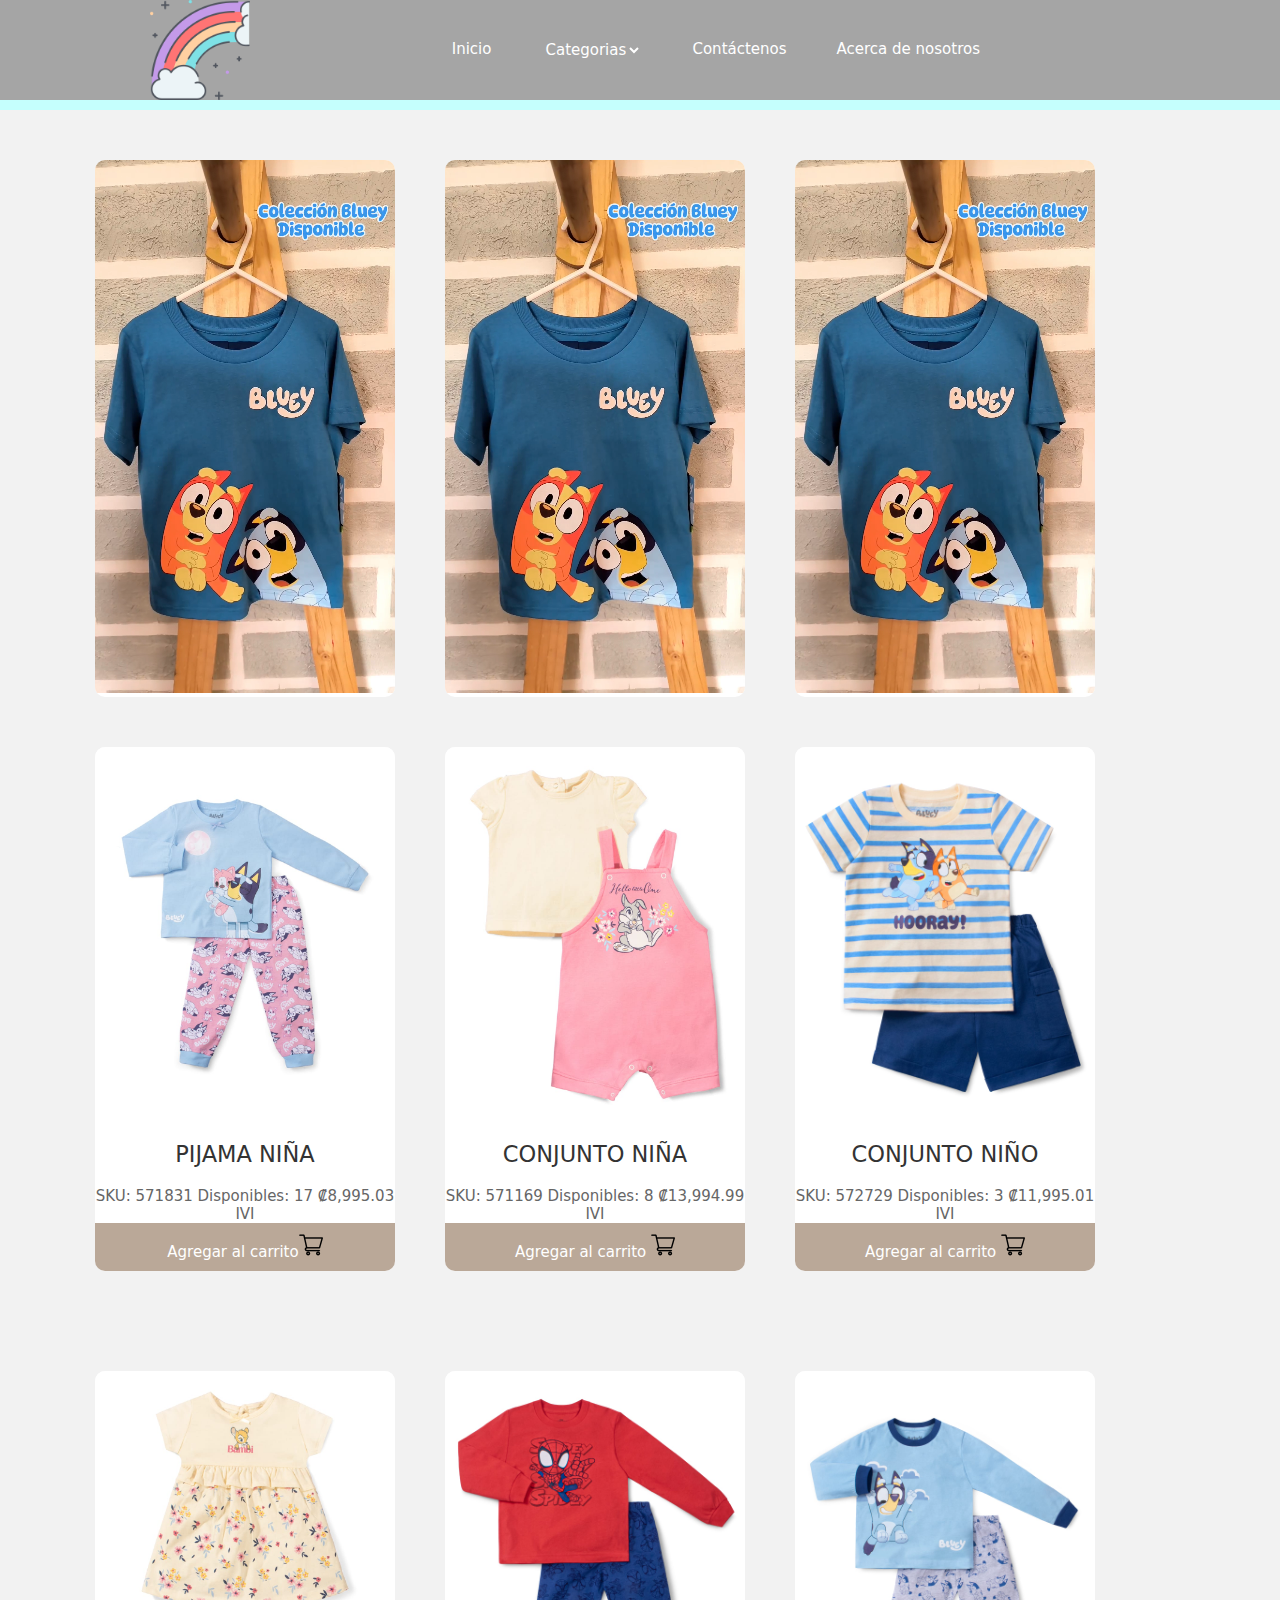
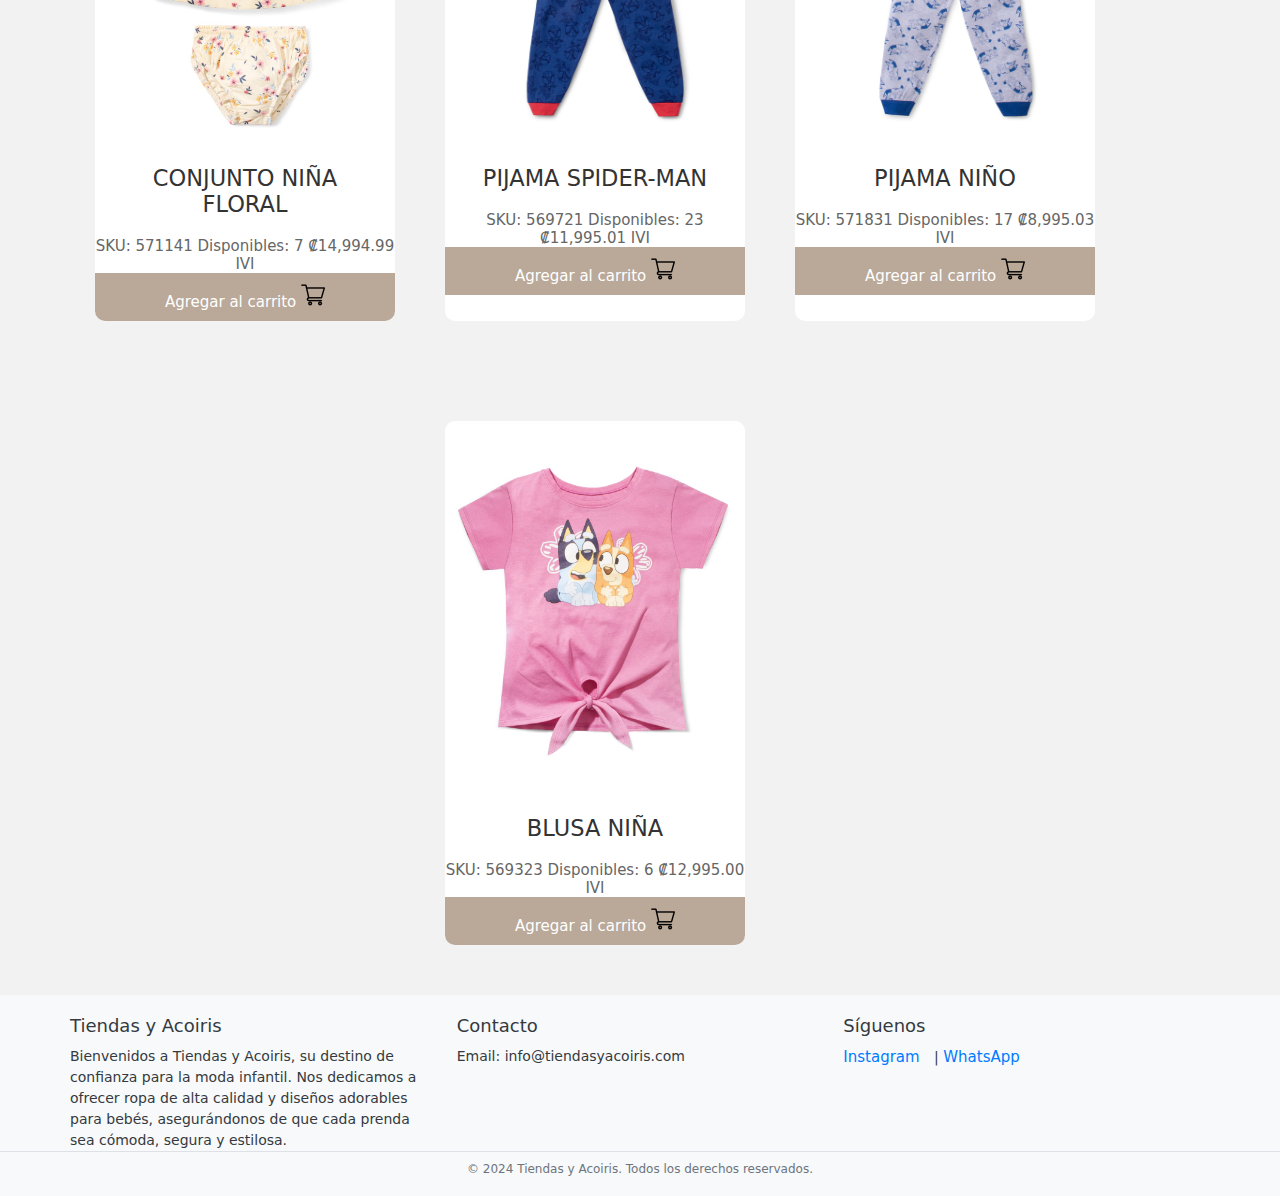
<file: src/html/index.html>
<!DOCTYPE html>
<html lang="en">
<head>
    <meta charset="UTF-8">
    <meta name="viewport" content="width=device-width, initial-scale=1.0">
    <title>Inicio</title>
    <link rel="stylesheet" href="/src/css/index.css">
</head>
<body>
<header class="hd_app" >
    <nav>
        <div class="contenedorImg">
            <img src="/src/imagenes/rainbow_2.png" alt="logo Angeles y Arcoíris" class="imgTienda">
            <ul class="lista">
                <a href="index.html"><li>Inicio</li></a>
                <select  class= "seleccion" name="" id="selec-categoria" onchange="cambiarpagina()">
                  <option value="" class="opcion1">Categorias</option>
                  <option value="ropanina.html">Ropa niña</option>
                  <option value="ropanino.html">Ropa niño</option>
              </select>
                <a href="contactenos.html"><li>Contáctenos</li></a>
                <a href="/src/html/acercadenosotros.html"><li>Acerca de nosotros</li></a>
            </ul>
        </div>
    </nav>
    </header> 

    <main>
      <section class="cards">
              <div class="card">
                <video  autoplay muted loop  class="video" src="/src/imagenes/video04.mp4"></video>
                  </div>
                    <div class="card">
                      <video  autoplay muted loop  class="video" src="/src/imagenes/video04.mp4"></video>
                        </div>
              <div class="card">
                <video  autoplay muted loop  class="video" src="/src/imagenes/video04.mp4"></video>
                  </div> 
      </section>   

<main>
    <section class="cards">

<div class="card">
<img src="/src/imagenes/imagen.TIENDA1.jpg" alt="imagen1" class="cardImagen">
<div class="cardContenido">
  <h2 class="cardTitulo">
    PIJAMA NIÑA 
  </h2>
</div>
<P class="descripcionCard"> SKU: 571831 Disponibles: 17 ₡8,995.03 IVI</P>
<button class="btnComprar">Agregar al carrito<img src="/src/imagenes/shopping-cart.png"></button>
</div>

<div class="card">
    <img src="/src/imagenes/imagen.TIENDA3.jpg" alt="imagen1" class="cardImagen">
    <div class="cardContenido">
      <h2 class="cardTitulo">
        CONJUNTO NIÑA 
      </h2>
    </div>
    <P class="descripcionCard">SKU: 571169 Disponibles: 8  ₡13,994.99 IVI</P>
    <button class="btnComprar">Agregar al carrito <img src="/src/imagenes/shopping-cart.png"></button>
    </div>

      <div class="card">
        <img src="/src/imagenes/imagen.TIENDA4.jpg" alt="imagen1" class="cardImagen">
        <div class="cardContenido">
          <h2 class="cardTitulo">
            CONJUNTO NIÑO 
          </h2>
        </div>
        <P class="descripcionCard">SKU: 572729 Disponibles: 3 ₡11,995.01 IVI</P>
        <button class="btnComprar">Agregar al carrito <img src="/src/imagenes/shopping-cart.png"></button>
        </div>

        <div class="card">
          <img src="/src/imagenes/imagen.TIENDA7.jpg" alt="imagen1" class="cardImagen">
          <div class="cardContenido">
            <h2 class="cardTitulo">
              CONJUNTO NIÑA FLORAL
            </h2>
          </div>
          <P class="descripcionCard">SKU: 571141 Disponibles: 7 ₡14,994.99 IVI</P>
          <button class="btnComprar">Agregar al carrito <img src="/src/imagenes/shopping-cart.png"></button>
          </div>

          <div class="card">
            <img src="/src/imagenes/imagen.TIENDA6.jpg" alt="imagen1" class="cardImagen">
            <div class="cardContenido">
              <h2 class="cardTitulo">
                PIJAMA SPIDER-MAN
              </h2>
            </div>
            <P class="descripcionCard">SKU: 569721 Disponibles: 23 ₡11,995.01 IVI </P>
            <button class="btnComprar">Agregar al carrito <img src="/src/imagenes/shopping-cart.png"></button>
            </div>

            <div class="card">
              <img src="/src/imagenes/imagen.TIENDA2.jpg" alt="imagen1" class="cardImagen">
              <div class="cardContenido">
                <h2 class="cardTitulo">
                  PIJAMA NIÑO
                </h2>
              </div>
              <P class="descripcionCard">SKU: 571831 Disponibles: 17 ₡8,995.03 IVI</P>
              <button class="btnComprar">Agregar al carrito <img src="/src/imagenes/shopping-cart.png"></button>
              </div>

              <div class="card">
                <img src="/src/imagenes/imagen.TIENDA8.jpg" alt="imagen1" class="cardImagen">
                <div class="cardContenido">
                  <h2 class="cardTitulo">
                    BLUSA NIÑA
                  </h2>
                </div>
                <P class="descripcionCard">SKU: 569323 Disponibles: 6 ₡12,995.00 IVI</P>
                <button class="btnComprar">Agregar al carrito <img src="/src/imagenes/shopping-cart.png"></button>
                </div>
</section>
</main>
<footer>
  <div class="footer-container">
      <div class="footer-about">
          <h3>Tiendas y Acoiris</h3>
          <p>Bienvenidos a Tiendas y Acoiris, su destino de confianza para la moda infantil. Nos dedicamos a ofrecer ropa de alta calidad y diseños adorables para bebés, asegurándonos de que cada prenda sea cómoda, segura y estilosa.</p>
      </div>
      <div class="footer-contact">
          <h3>Contacto</h3>
          <p>Email:      info@tiendasyacoiris.com</p>

      </div>
      <div class="footer-social">
          <h3>Síguenos</h3>
          <p>
              <a href="https://www.instagram.com/tiendaangelesyarcoiriscr?utm_source=ig_web_button_share_sheet&igsh=ZDNlZDc0MzIxNw==" target="_blank">Instagram</a> | 
              <a href="https://api.whatsapp.com/send?phone=50689757333&text=%20Hola,%20quiero%20saber%20m%C3%A1s%20sobre%20tu%20negocio" target="_blank">WhatsApp</a>
          </p>
      </div>
  </div>
  <div class="footer-bottom">
      <p>&copy; 2024 Tiendas y Acoiris. Todos los derechos reservados.</p>
  </div>
</footer>

</body>
<script src="/src/js/categorias.js"></script>
</html>
</file>
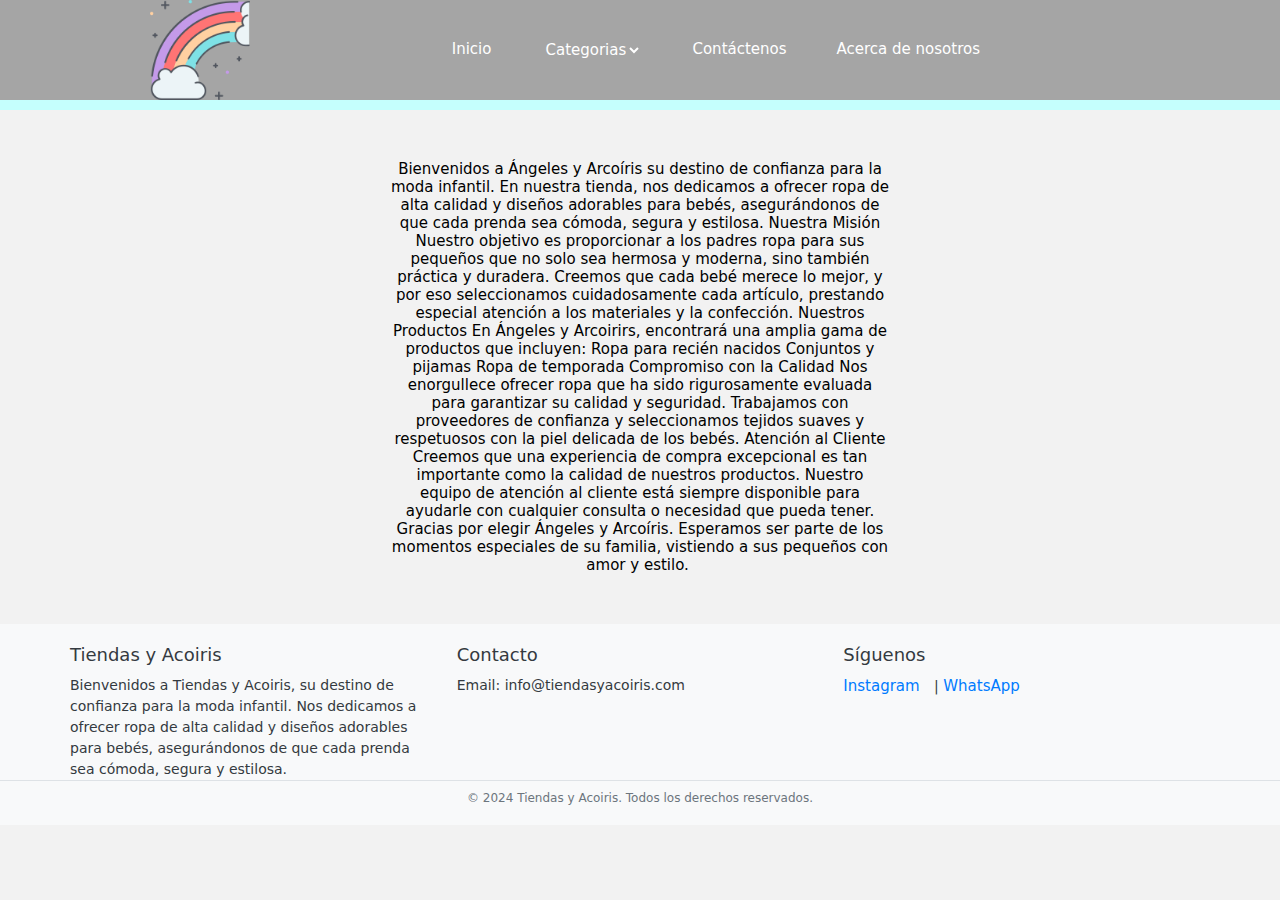
<file: src/html/acercadenosotros.html>
<!DOCTYPE html>
<html lang="en">
<head>
    <meta charset="UTF-8">
    <meta name="viewport" content="width=device-width, initial-scale=1.0">
    <title>Acerca de nosotros</title>
    <link rel="stylesheet" href="/src/css/acercadenostros.css">
</head>
<body>
    <header class="hd_app" >
        <nav>
            <div class="contenedorImg">
                <img src="/src/imagenes/rainbow_2.png" alt="logo Angeles y Arcoíris" class="imgTienda">
                <ul class="lista">
                    <a href="index.html"><li>Inicio</li></a>
                    <select  class= "seleccion" name="" id="selec-categoria" onchange="cambiarpagina()">
                      <option value="" class="opcion1">Categorias</option>
                      <option value="ropanina.html">Ropa niña</option>
                      <option value="ropanino.html">Ropa niño</option>
                  </select>
                    <a href="contactenos.html"><li>Contáctenos</li></a>
                    <a href="/src/html/acercadenosotros.html"><li>Acerca de nosotros</li></a>
                </ul>
            </div>
        </nav>
        </header> 

<main>
    <article>
        Bienvenidos a Ángeles y Arcoíris su destino de confianza para la moda infantil. En nuestra tienda, nos dedicamos a ofrecer ropa de alta calidad y diseños adorables para bebés, asegurándonos de que cada prenda sea cómoda, segura y estilosa.

Nuestra Misión
Nuestro objetivo es proporcionar a los padres ropa para sus pequeños que no solo sea hermosa y moderna, sino también práctica y duradera. Creemos que cada bebé merece lo mejor, y por eso seleccionamos cuidadosamente cada artículo, prestando especial atención a los materiales y la confección.

Nuestros Productos
En Ángeles y Arcoirirs, encontrará una amplia gama de productos que incluyen:

Ropa para recién nacidos
Conjuntos y pijamas
Ropa de temporada

Compromiso con la Calidad
Nos enorgullece ofrecer ropa que ha sido rigurosamente evaluada para garantizar su calidad y seguridad. Trabajamos con proveedores de confianza y seleccionamos tejidos suaves y respetuosos con la piel delicada de los bebés.

Atención al Cliente
Creemos que una experiencia de compra excepcional es tan importante como la calidad de nuestros productos. Nuestro equipo de atención al cliente está siempre disponible para ayudarle con cualquier consulta o necesidad que pueda tener.

Gracias por elegir Ángeles y Arcoíris. Esperamos ser parte de los momentos especiales de su familia, vistiendo a sus pequeños con amor y estilo. 
﻿

    </article>
</main>
<footer>
    <div class="footer-container">
        <div class="footer-about">
            <h3>Tiendas y Acoiris</h3>
            <p>Bienvenidos a Tiendas y Acoiris, su destino de confianza para la moda infantil. Nos dedicamos a ofrecer ropa de alta calidad y diseños adorables para bebés, asegurándonos de que cada prenda sea cómoda, segura y estilosa.</p>
        </div>
        <div class="footer-contact">
            <h3>Contacto</h3>
            <p>Email:      info@tiendasyacoiris.com</p>
  
        </div>
        <div class="footer-social">
            <h3>Síguenos</h3>
            <p>
                <a href="https://www.instagram.com/tiendaangelesyarcoiriscr?utm_source=ig_web_button_share_sheet&igsh=ZDNlZDc0MzIxNw==" target="_blank">Instagram</a> | 
                <a href="https://api.whatsapp.com/send?phone=50689757333&text=%20Hola,%20quiero%20saber%20m%C3%A1s%20sobre%20tu%20negocio" target="_blank">WhatsApp</a>
            </p>
        </div>
    </div>
    <div class="footer-bottom">
        <p>&copy; 2024 Tiendas y Acoiris. Todos los derechos reservados.</p>
    </div>
  </footer>
    
</body>
<script src="/src/js/categorias.js"></script>
</html>
</file>
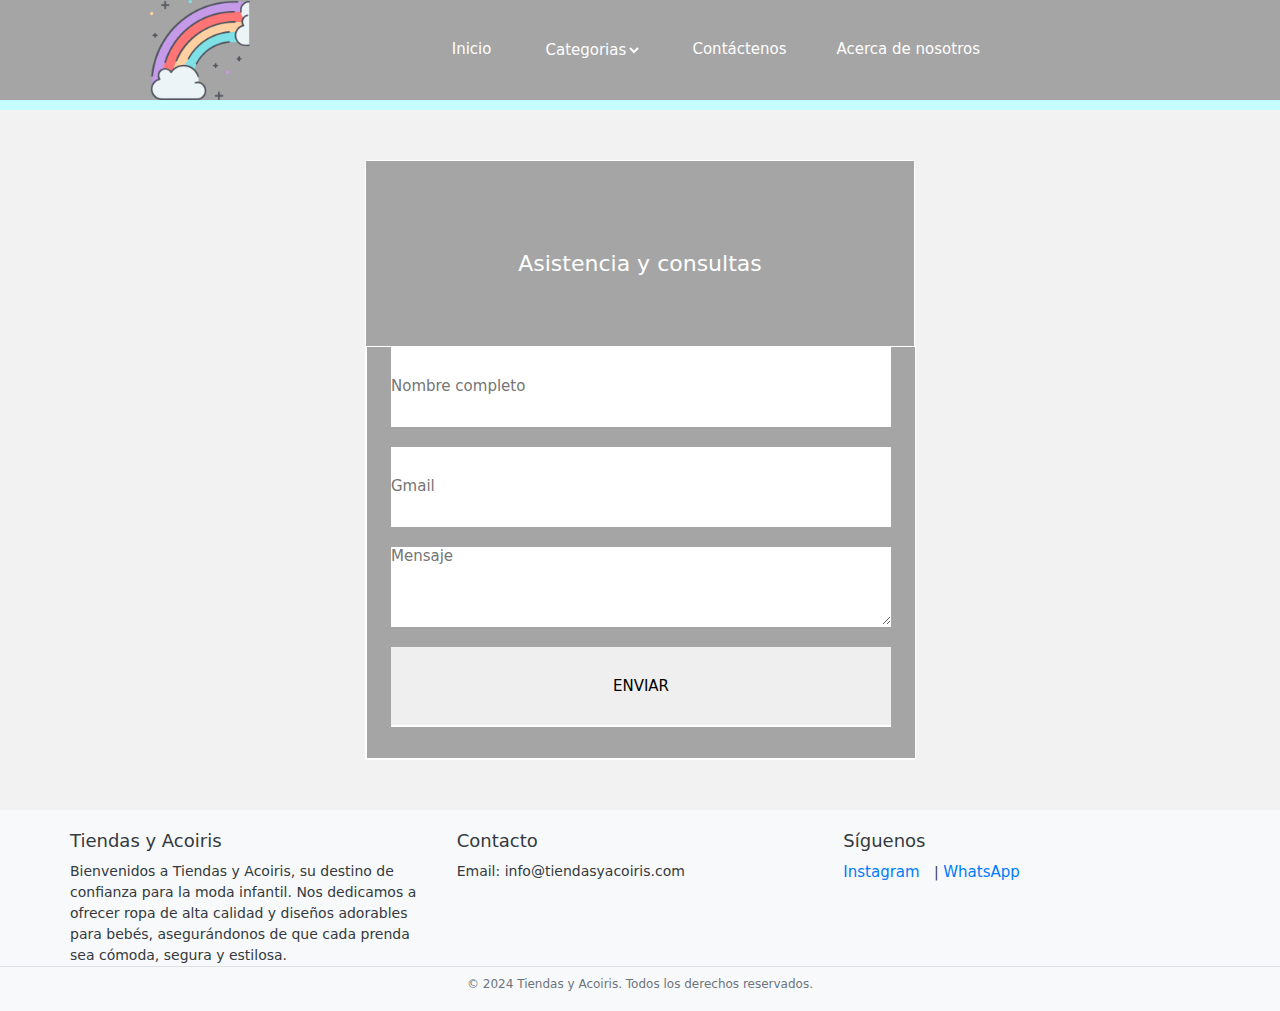
<file: src/html/contactenos.html>
<!DOCTYPE html>
<html lang="en">
<head>
    <meta charset="UTF-8">
    <meta name="viewport" content="width=device-width, initial-scale=1.0">
    <title>Contacto</title>
    <link rel="stylesheet" href="/src/css/contactenos.css">
</head>
<body>
    <header class="hd_app" >
        <nav>
            <div class="contenedorImg">
                <img src="/src/imagenes/rainbow_2.png" alt="logo Angeles y Arcoíris" class="imgTienda">
                <ul class="lista">
                    <a href="index.html"><li>Inicio</li></a>
                    <select  class= "seleccion" name="" id="selec-categoria" onchange="cambiarpagina()">
                        <option value="" class="opcion1">Categorias</option>
                        <option value="ropanina.html">Ropa niña</option>
                        <option value="ropanino.html">Ropa niño</option>
                    </select>
                    <a href="contactenos.html"><li>Contáctenos</li></a>
                    <a href="/src/html/acercadenosotros.html"><li>Acerca de nosotros</li></a>
                </ul>
            </div>
        </nav>
    </header>

    <main>
        <section class="Formulario">
            <h2 class="tituloFormulario">Asistencia y consultas</h2>
            <form class="Formulario">
            <input class = "inp1" type="text" placeholder="Nombre completo" id="inputNombre">
            <input class="inp2"  type="text" placeholder="Gmail" id="inputGmail">
            <textarea class="inp3" name="" id="inputMensaje" placeholder="Mensaje"></textarea>
            <button  class="btnEnviar"  id="btnEnviar">ENVIAR</button >
            </form>
        </section>
    </main>

    <footer>
        <div class="footer-container">
            <div class="footer-about">
                <h3>Tiendas y Acoiris</h3>
                <p>Bienvenidos a Tiendas y Acoiris, su destino de confianza para la moda infantil. Nos dedicamos a ofrecer ropa de alta calidad y diseños adorables para bebés, asegurándonos de que cada prenda sea cómoda, segura y estilosa.</p>
            </div>
            <div class="footer-contact">
                <h3>Contacto</h3>
                <p>Email:      info@tiendasyacoiris.com</p>
      
            </div>
            <div class="footer-social">
                <h3>Síguenos</h3>
                <p>
                    <a href="https://www.instagram.com/tiendaangelesyarcoiriscr?utm_source=ig_web_button_share_sheet&igsh=ZDNlZDc0MzIxNw==" target="_blank">Instagram</a> | 
                    <a href="https://api.whatsapp.com/send?phone=50689757333&text=%20Hola,%20quiero%20saber%20m%C3%A1s%20sobre%20tu%20negocio" target="_blank">WhatsApp</a>
                </p>
            </div>
        </div>
        <div class="footer-bottom">
            <p>&copy; 2024 Tiendas y Acoiris. Todos los derechos reservados.</p>
        </div>
      </footer>

</body>
<script src="/src/js/categorias.js"></script>
</html>
</file>
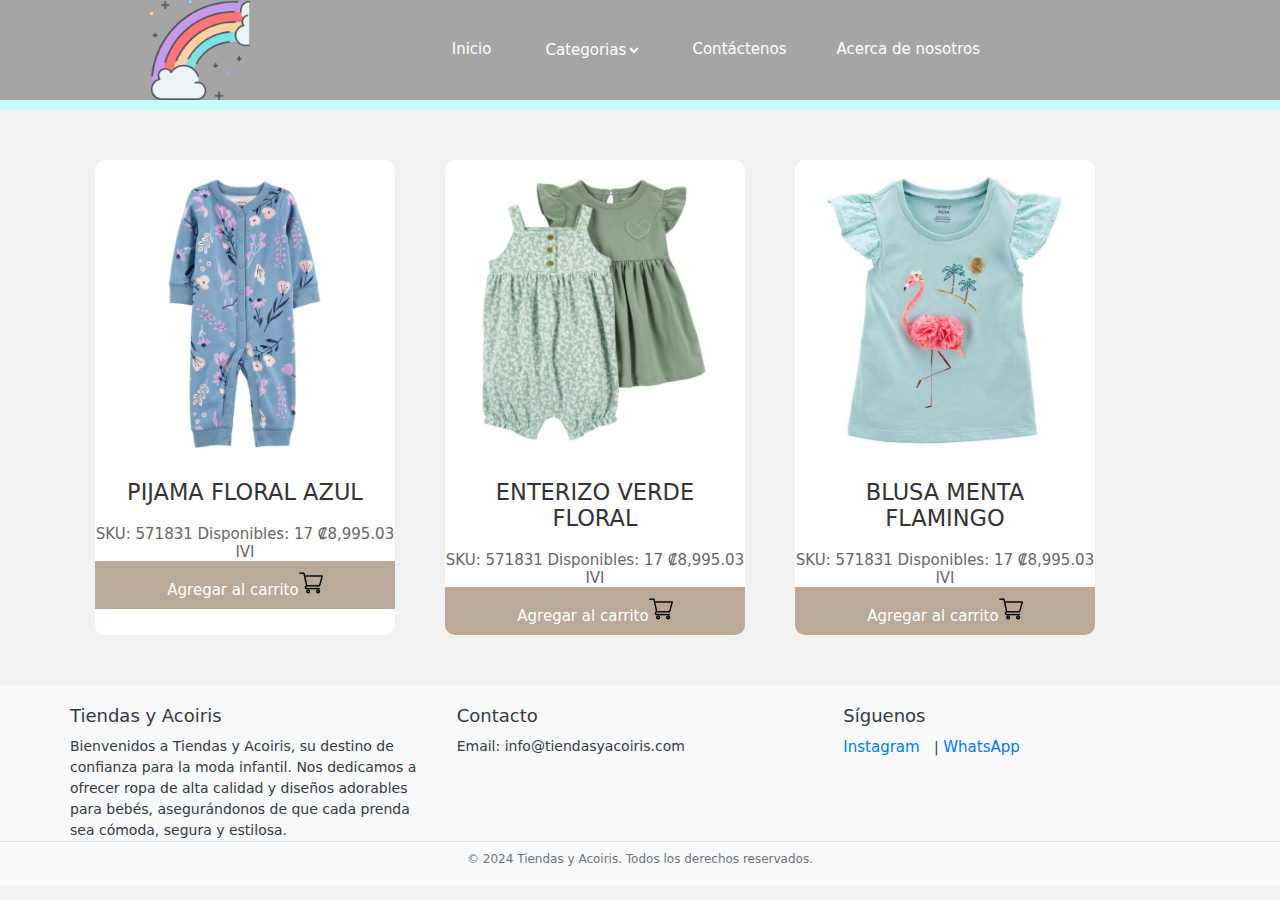
<file: src/html/ropanina.html>
<!DOCTYPE html>
<html lang="en">
<head>
    <meta charset="UTF-8">
    <meta name="viewport" content="width=device-width, initial-scale=1.0">
    <title>Ropa niño</title>
    <link rel="stylesheet" href="/src/css/ropanina.css">
</head>
<body>
    <header class="hd_app" >
        <nav>
            <div class="contenedorImg">
                <img src="/src/imagenes/rainbow_2.png" alt="logo Angeles y Arcoíris" class="imgTienda">
                <ul class="lista">
                    <a href="index.html"><li>Inicio</li></a>
                    <select  class= "seleccion" name="" id="selec-categoria" onchange="cambiarpagina()">
                        <option value="" class="opcion1">Categorias</option>
                        <option value="ropanina.html">Ropa niña</option>
                        <option value="ropanino.html">Ropa niño</option>
                    </select>
                    <a href="contactenos.html"><li>Contáctenos</li></a>
                    <a href="/src/html/acercadenosotros.html"><li>Acerca de nosotros</li></a>
                </ul>
            </div>
        </nav>
        </header> 
        <main>
            <section class="cards">
        <div class="card">
        <img src="/src/imagenes/ropa niña.webp" alt="imagen1" class="cardImagen">
        <div class="cardContenido">
          <h2 class="cardTitulo">
            PIJAMA FLORAL AZUL 
          </h2>
        </div>
        <P class="descripcionCard"> SKU: 571831 Disponibles: 17 ₡8,995.03 IVI</P>
        <button class="btnComprar">Agregar al carrito<img src="/src/imagenes/shopping-cart.png"></button>
        </div>
        <div class="card">
            <img src="/src/imagenes/ropa niña 2.webp" alt="imagen1" class="cardImagen">
            <div class="cardContenido">
              <h2 class="cardTitulo">
                ENTERIZO VERDE FLORAL 
              </h2>
            </div>
            <P class="descripcionCard"> SKU: 571831 Disponibles: 17 ₡8,995.03 IVI</P>
            <button class="btnComprar">Agregar al carrito<img src="/src/imagenes/shopping-cart.png"></button>
            </div>
            <div class="card">
                <img src="/src/imagenes/ropa niña 3.jpg" alt="imagen1" class="cardImagen">
                <div class="cardContenido">
                  <h2 class="cardTitulo">
                    BLUSA MENTA FLAMINGO  
                  </h2>
                </div>
                <P class="descripcionCard"> SKU: 571831 Disponibles: 17 ₡8,995.03 IVI</P>
                <button class="btnComprar">Agregar al carrito<img src="/src/imagenes/shopping-cart.png"></button>
                </div>
            </section>
        </main>

        <footer>
          <div class="footer-container">
              <div class="footer-about">
                  <h3>Tiendas y Acoiris</h3>
                  <p>Bienvenidos a Tiendas y Acoiris, su destino de confianza para la moda infantil. Nos dedicamos a ofrecer ropa de alta calidad y diseños adorables para bebés, asegurándonos de que cada prenda sea cómoda, segura y estilosa.</p>
              </div>
              <div class="footer-contact">
                  <h3>Contacto</h3>
                  <p>Email:      info@tiendasyacoiris.com</p>
        
              </div>
              <div class="footer-social">
                  <h3>Síguenos</h3>
                  <p>
                      <a href="https://www.instagram.com/tiendaangelesyarcoiriscr?utm_source=ig_web_button_share_sheet&igsh=ZDNlZDc0MzIxNw==" target="_blank">Instagram</a> | 
                      <a href="https://api.whatsapp.com/send?phone=50689757333&text=%20Hola,%20quiero%20saber%20m%C3%A1s%20sobre%20tu%20negocio" target="_blank">WhatsApp</a>
                  </p>
              </div>
          </div>
          <div class="footer-bottom">
              <p>&copy; 2024 Tiendas y Acoiris. Todos los derechos reservados.</p>
          </div>
        </footer>

</body>
<script src="/src/js/categorias.js"></script>
</html>
</file>
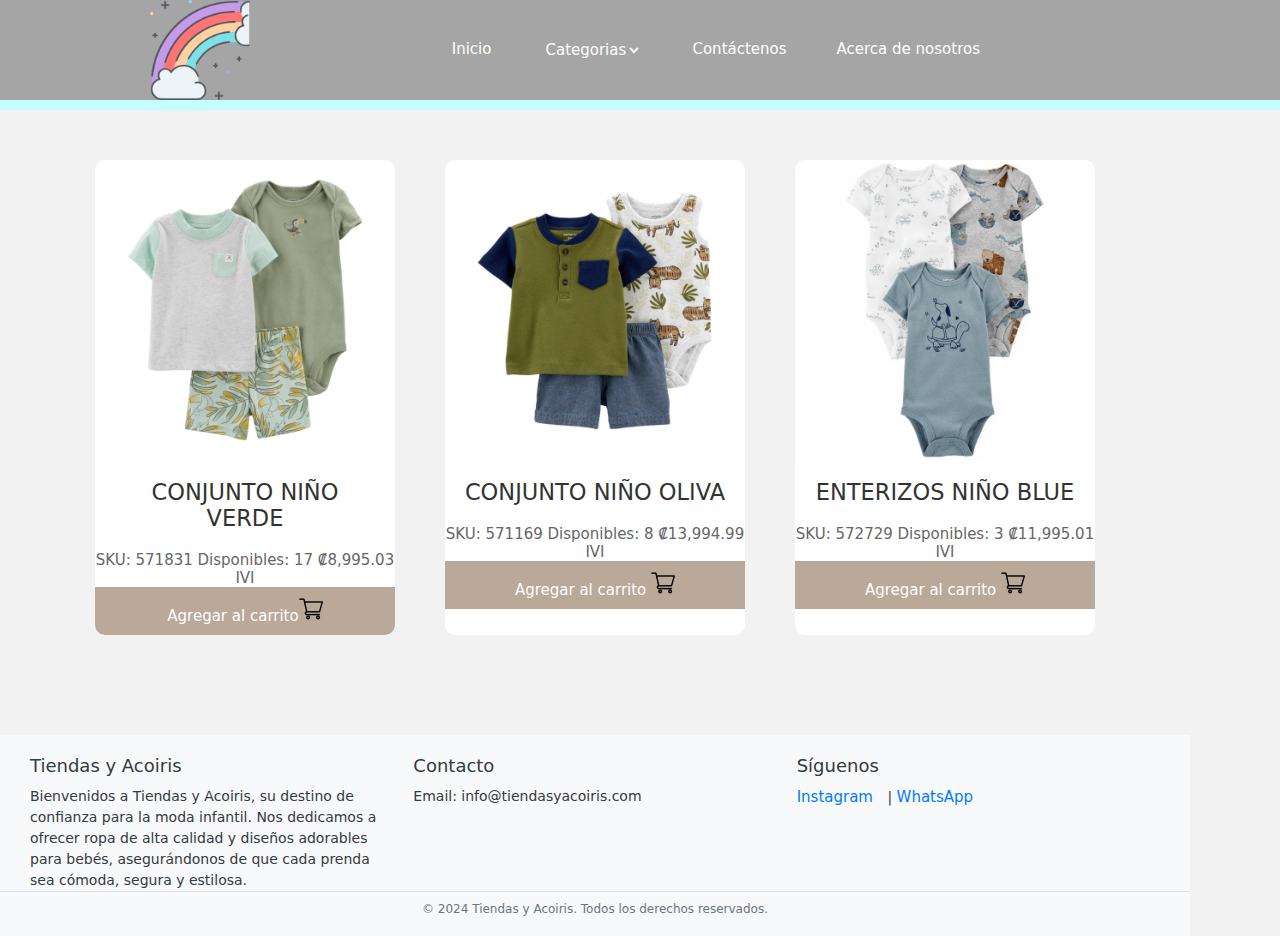
<file: src/html/ropanino.html>
<!DOCTYPE html>
<html lang="en">
<head>
    <meta charset="UTF-8">
    <meta name="viewport" content="width=device-width, initial-scale=1.0">
    <title>Ropa niño</title>
    <link rel="stylesheet" href="/src/css/ropanino.css">
</head>
<body>
    <header class="hd_app" >
        <nav>
            <div class="contenedorImg">
                <img src="/src/imagenes/rainbow_2.png" alt="logo Angeles y Arcoíris" class="imgTienda">
                <ul class="lista">
                    <a href="index.html"><li>Inicio</li></a>
                    <select  class= "seleccion" name="" id="selec-categoria" onchange="cambiarpagina()">
                        <option value="" class="opcion1">Categorias</option>
                        <option value="ropanina.html">Ropa niña</option>
                        <option value="ropanino.html">Ropa niño</option>
                    </select>
                    <a href="contactenos.html"><li>Contáctenos</li></a>
                    <a href="/src/html/acercadenosotros.html"><li>Acerca de nosotros</li></a>
                </ul>
            </div>
        </nav>
        </header> 
        <main>
            <section class="cards">
        
        <div class="card">
        <img src="/src/imagenes/ropa niño 2.webp" alt="imagen1" class="cardImagen">
        <div class="cardContenido">
          <h2 class="cardTitulo">
            CONJUNTO NIÑO VERDE
          </h2>
        </div>
        <P class="descripcionCard"> SKU: 571831 Disponibles: 17 ₡8,995.03 IVI</P>
        <button class="btnComprar">Agregar al carrito<img src="/src/imagenes/shopping-cart.png"></button>
        </div>
        
        <div class="card">
            <img src="/src/imagenes/ropa niño 3.webp" alt="imagen1" class="cardImagen">
            <div class="cardContenido">
              <h2 class="cardTitulo">
                CONJUNTO NIÑO OLIVA 
              </h2>
            </div>
            <P class="descripcionCard">SKU: 571169 Disponibles: 8  ₡13,994.99 IVI</P>
            <button class="btnComprar">Agregar al carrito <img src="/src/imagenes/shopping-cart.png"></button>
            </div>
        
          
              <div class="card">
                <img src="/src/imagenes/ropa niño 4.webp" alt="imagen1" class="cardImagen">
                <div class="cardContenido">
                  <h2 class="cardTitulo">
                    ENTERIZOS NIÑO BLUE 
                  </h2>
                </div>
                <P class="descripcionCard">SKU: 572729 Disponibles: 3 ₡11,995.01 IVI</P>
                <button class="btnComprar">Agregar al carrito <img src="/src/imagenes/shopping-cart.png"></button>
                </div>

                <footer>
                  <div class="footer-container">
                      <div class="footer-about">
                          <h3>Tiendas y Acoiris</h3>
                          <p>Bienvenidos a Tiendas y Acoiris, su destino de confianza para la moda infantil. Nos dedicamos a ofrecer ropa de alta calidad y diseños adorables para bebés, asegurándonos de que cada prenda sea cómoda, segura y estilosa.</p>
                      </div>
                      <div class="footer-contact">
                          <h3>Contacto</h3>
                          <p>Email:      info@tiendasyacoiris.com</p>
                
                      </div>
                      <div class="footer-social">
                          <h3>Síguenos</h3>
                          <p>
                              <a href="https://www.instagram.com/tiendaangelesyarcoiriscr?utm_source=ig_web_button_share_sheet&igsh=ZDNlZDc0MzIxNw==" target="_blank">Instagram</a> | 
                              <a href="https://api.whatsapp.com/send?phone=50689757333&text=%20Hola,%20quiero%20saber%20m%C3%A1s%20sobre%20tu%20negocio" target="_blank">WhatsApp</a>
                          </p>
                      </div>
                  </div>
                  <div class="footer-bottom">
                      <p>&copy; 2024 Tiendas y Acoiris. Todos los derechos reservados.</p>
                  </div>
                </footer>

</body>
<script src="/src/js/categorias.js"></script>
</html>
</file>
<file: src/css/index.css>
*{
    margin: 0;
    padding: 0;
    box-sizing: border-box;
    font-family: system-ui, -apple-system, BlinkMacSystemFont, 'Segoe UI', Roboto, Oxygen, Ubuntu, Cantarell, 'Open Sans', 'Helvetica Neue', sans-serif;
    font-weight: 400;
    font-size: 15px;
}
.hd_app{
    background-color: #A5A5A5;
    border-bottom: 10px solid #C5FFFD;
}
.lista{
    list-style: none;
    display: flex;
    gap: 50px;
    font-size: 22px;
    margin-right: 300px;
}
a:hover{
    color:#c5fffd;
}

a{
    text-decoration:none;
    color: white;
}
.imgTienda{
    width: 100px;
margin-left: 150px;
}
body{
    background-color: #f2f2f2;
}
.contenedorImg{
    display: flex;
    align-items: center;
    justify-content: space-between;
}

.card{
    background-color: #fff;
    border-radius: 10px;
    box-shadow: 0 4px 8px rgba(0, 0, 0, 0.2,);
    overflow: hidden;
    max-width: 300px;
    text-align: center;
    height: auto;
    max-height: 600pxX;
    width: 500px;
    margin-top: 50px;
}
.cardImagen{
    width: 100%;
    height: auto;
}
.cardContenido{
    padding: 15px;
}
.cardTitulo{
    margin: 0;
    font-size: 1.5em;
    color:#333
}
.descripcionCard{
    color:#666;
    font-size: 1em;
    margin-top: 5px;
}

.cards{
    margin-right:10vh;
    display: flex;
    justify-content: center;
    gap: 50px;
    font-size: 22px;
    flex-wrap: wrap;
}
.btnComprar{
    background-color: #baa898;
    color: white;
    border: none;
    width: 100%;
    padding: 10px;
}
.seleccion{
    border: none;
    color: white;
    background-color: #A5A5A5;
    font-weight: 400;
}   
.card:hover{
    transform: scale(1.1);
}
footer {
    background-color: #f8f9fa;
    padding: 20px 0;
    color: #343a40;
    font-family: Arial, sans-serif;
    margin-top: 50px;
}
.footer-container {
    display: flex;
    justify-content: space-between;
    align-items: flex-start;
    max-width: 1200px;
    margin: 0 auto;
    padding: 0 20px;
}

.footer-container div {
    flex: 1;
    margin: 0 10px;
}

.footer-about, .footer-contact, .footer-social {
    margin-bottom: 20px;
}

.footer-about h3, .footer-contact h3, .footer-social h3 {
    font-size: 18px;
    margin-bottom: 10px;
}

.footer-about p, .footer-contact p, .footer-social p {
    font-size: 14px;
    line-height: 1.5;
}

.footer-social a {
    color: #007bff;
    text-decoration: none;
    margin-right: 10px;
}

.footer-social a:hover {
    text-decoration: underline;
}

.footer-bottom {
    text-align: center;
    border-top: 1px solid #dee2e6;
    padding-top: 10px;
}

.footer-bottom p {
    font-size: 12px;
    color: #6c757d;
}

.video{
    height: auto;
    width: 100%;
}

@media (max-width: 1250px) {
    .hd_app {
        display: flex;
        flex-direction: column; 
        align-items: center; 
        padding: 10px 0; 
    }

    .lista {
        list-style: none;
        display: flex;
        flex-wrap: wrap;
        gap: 20px; 
        font-size: 18px;
        margin: 0;
        padding: 0; 
        justify-content: center;
    }

    a {
        text-decoration: none;
        color: white;
        transition: color 0.3s;
    }

    a:hover {
        color: #c5fffd;
    }

    .imgTienda {
        width: 80px;
        margin: 10px 0;
    }
}

@media (max-width: 768px) {
    .lista {
        font-size: 16px;
        gap: 10px;
    }

    .imgTienda {
        width: 60px;
    }
}
</file>
<file: src/css/acercadenostros.css>
*{
    margin: 0;
    padding: 0;
    box-sizing: border-box;
    font-family: system-ui, -apple-system, BlinkMacSystemFont, 'Segoe UI', Roboto, Oxygen, Ubuntu, Cantarell, 'Open Sans', 'Helvetica Neue', sans-serif;
    font-weight: 400;
    font-size: 15px;
}
.hd_app{
    background-color: #A5A5A5;
    border-bottom: 10px solid #C5FFFD;
}
.lista{
    list-style: none;
    display: flex;
    gap: 50px;
    font-size: 22px;
    margin-right: 300px;
}
a{
    text-decoration:none;
    color: white;
}
.imgTienda{
    width: 100px;
margin-left: 150px;}
body{
    background-color: #f2f2f2;
}
.contenedorImg{
    display: flex;
    align-items: center;
    justify-content: space-between;
}
.seleccion{
    border: none;
    color: white;
    background-color: #A5A5A5;
    font-weight: 400;
}
article{
    display: flex;
    width: 500px;
    height: auto;
    margin: 0 auto;
    background-color: transparent;
    margin-top: 50px;
    text-align: center;
}
footer {
    background-color: #f8f9fa;
    padding: 20px 0;
    color: #343a40;
    font-family: Arial, sans-serif;
    margin-top: 50px;
}
.footer-container {
    display: flex;
    justify-content: space-between;
    align-items: flex-start;
    max-width: 1200px;
    margin: 0 auto;
    padding: 0 20px;
}
.footer-container div {
    flex: 1;
    margin: 0 10px;
}

.footer-about, .footer-contact, .footer-social {
    margin-bottom: 20px;
}

.footer-about h3, .footer-contact h3, .footer-social h3 {
    font-size: 18px;
    margin-bottom: 10px;
}

.footer-about p, .footer-contact p, .footer-social p {
    font-size: 14px;
    line-height: 1.5;
}

.footer-social a {
    color: #007bff;
    text-decoration: none;
    margin-right: 10px;
}

.footer-social a:hover {
    text-decoration: underline;
}

.footer-bottom {
    text-align: center;
    border-top: 1px solid #dee2e6;
    padding-top: 10px;
}

.footer-bottom p {
    font-size: 12px;
    color: #6c757d;
}

@media (max-width: 1250px) {
    .hd_app {
        display: flex;
        flex-direction: column; 
        align-items: center; 
        padding: 10px 0; 
    }

    .lista {
        list-style: none;
        display: flex;
        flex-wrap: wrap;
        gap: 20px; 
        font-size: 18px;
        margin: 0;
        padding: 0; 
        justify-content: center;
    }

    a {
        text-decoration: none;
        color: white;
        transition: color 0.3s;
    }

    a:hover {
        color: #c5fffd;
    }

    .imgTienda {
        width: 80px;
        margin: 10px 0;
    }
}

@media (max-width: 768px) {
    .lista {
        font-size: 16px;
        gap: 10px;
    }

    .imgTienda {
        width: 60px;
    }
}
</file>
<file: src/css/contactenos.css>
*{
    margin: 0;
    padding: 0;
    box-sizing: border-box;
    font-family: system-ui, -apple-system, BlinkMacSystemFont, 'Segoe UI', Roboto, Oxygen, Ubuntu, Cantarell, 'Open Sans', 'Helvetica Neue', sans-serif;
    font-weight: 400;
    font-size: 15px;
}
.hd_app{
    background-color: #A5A5A5;
    border-bottom: 10px solid #C5FFFD;
}
.contenedorImg{
    display: flex;
    align-items: center;
    justify-content: space-between;
}
.lista{
    list-style: none;
    display: flex;
    gap: 50px;
    font-size: 22px;
    margin-right: 300px;
}
a{
    text-decoration:none;
    color: white;
}
.imgTienda{
    width: 100px;
margin-left: 150px;}

.tituloFormulario{
    text-align: center;
    display: flex;
    flex-direction: column;
    gap: 50px;
    font-size: 22px;
    margin-top:10vh;
    color:white

}
.Formulario{
    display: flex;
    margin: 0 auto;
    gap: 20px;
    flex-direction: column;
    border: 1px solid white ;
    background-size: cover;
    background-repeat: no-repeat;
    width: 550px;
    height: 600px;
    margin-top: 50px;
    background-color: #A5A5A5;
}
.pie{
    position: relative;
    bottom: -8vh;
    text-align: center;
}
.seleccion{
    border: none;
    color: white;
    background-color: #A5A5A5;
    font-weight: 400;

}
.inp1{
width: 500px;
border: none;
border-bottom: 2px solid white;
margin: 0 auto;
height: 80px;
} 
.inp2{
    width: 500px;
border: none;
border-bottom: 2px solid white;
margin: 0 auto;
height: 80px;
}
.inp3{
    width: 500px;
border: none;
border-bottom: 2px solid white;
margin: 0 auto;
height: 80px;
}
.btnEnviar{
    width: 500px;
    border: none;
    border-bottom: 2px solid white;
    margin: 0 auto;
    height: 80px;
}
body{
    background-color: #f2f2f2;
}
footer {
    background-color: #f8f9fa;
    padding: 20px 0;
    color: #343a40;
    font-family: Arial, sans-serif;
    margin-top: 50px;
}
.footer-container {
    display: flex;
    justify-content: space-between;
    align-items: flex-start;
    max-width: 1200px;
    margin: 0 auto;
    padding: 0 20px;
}

.footer-container div {
    flex: 1;
    margin: 0 10px;
}

.footer-about, .footer-contact, .footer-social {
    margin-bottom: 20px;
}

.footer-about h3, .footer-contact h3, .footer-social h3 {
    font-size: 18px;
    margin-bottom: 10px;
}

.footer-about p, .footer-contact p, .footer-social p {
    font-size: 14px;
    line-height: 1.5;
}

.footer-social a {
    color: #007bff;
    text-decoration: none;
    margin-right: 10px;
}

.footer-social a:hover {
    text-decoration: underline;
}

.footer-bottom {
    text-align: center;
    border-top: 1px solid #dee2e6;
    padding-top: 10px;
}

.footer-bottom p {
    font-size: 12px;
    color: #6c757d;
}

@media (max-width: 1250px) {
    .hd_app {
        display: flex;
        flex-direction: column; 
        align-items: center; 
        padding: 10px 0; 
    }

    .lista {
        list-style: none;
        display: flex;
        flex-wrap: wrap;
        gap: 20px; 
        font-size: 18px;
        margin: 0;
        padding: 0; 
        justify-content: center;
    }

    a {
        text-decoration: none;
        color: white;
        transition: color 0.3s;
    }

    a:hover {
        color: #c5fffd;
    }

    .imgTienda {
        width: 80px;
        margin: 10px 0;
    }
}

@media (max-width: 768px) {
    .lista {
        font-size: 16px;
        gap: 10px;
    }

    .imgTienda {
        width: 60px;
    }
}
</file>
<file: src/css/ropanina.css>
*{
    margin: 0;
    padding: 0;
    box-sizing: border-box;
    font-family: system-ui, -apple-system, BlinkMacSystemFont, 'Segoe UI', Roboto, Oxygen, Ubuntu, Cantarell, 'Open Sans', 'Helvetica Neue', sans-serif;
    font-weight: 400;
    font-size: 15px;
}
.hd_app{
    background-color: #A5A5A5;
    border-bottom: 10px solid #C5FFFD;
}
.lista{
    list-style: none;
    display: flex;
    gap: 50px;
    font-size: 22px;
    margin-right: 300px;
}
a{
    text-decoration:none;
    color: white;
}
.imgTienda{
    width: 100px;
margin-left: 150px;}
body{
    background-color: #f2f2f2;
}
.contenedorImg{
    display: flex;
    align-items: center;
    justify-content: space-between;
}
.card{
    background-color: #fff;
    border-radius: 10px;
    box-shadow: 0 4px 8px rgba(0, 0, 0, 0.2,);
    overflow: hidden;
    max-width: 300px;
    text-align: center;
    height: auto;
    max-height: 600pxX;
    width: 500px;
    margin-top: 50px;
}
.cardImagen{
    width: 100%;
    height: auto;
}
.cardContenido{
    padding: 15px;
}
.cardTitulo{
    margin: 0;
    font-size: 1.5em;
    color:#333
}
.descripcionCard{
    color:#666;
    font-size: 1em;
    margin-top: 5px;
}

.cards{
    margin-right:10vh;
    display: flex;
    justify-content: center;
    gap: 50px;
    font-size: 22px;
    flex-wrap: wrap;
}
.pie{
    position: relative;
    bottom: -8vh;
    text-align: center;
}
.btnComprar{
    background-color: #BAA898;
    color: white;
    border: none;
    width: 100%;
    padding: 10px;
}
.seleccion{
    border: none;
    color: white;
    background-color: #A5A5A5;
    font-weight: 400;
}   
.card:hover{
    transform: scale(1.1);
}
footer {
    background-color: #f8f9fa;
    padding: 20px 0;
    color: #343a40;
    font-family: Arial, sans-serif;
    margin-top: 50px;
}
.footer-container {
    display: flex;
    justify-content: space-between;
    align-items: flex-start;
    max-width: 1200px;
    margin: 0 auto;
    padding: 0 20px;
}

.footer-container div {
    flex: 1;
    margin: 0 10px;
}

.footer-about, .footer-contact, .footer-social {
    margin-bottom: 20px;
}

.footer-about h3, .footer-contact h3, .footer-social h3 {
    font-size: 18px;
    margin-bottom: 10px;
}

.footer-about p, .footer-contact p, .footer-social p {
    font-size: 14px;
    line-height: 1.5;
}

.footer-social a {
    color: #007bff;
    text-decoration: none;
    margin-right: 10px;
}

.footer-social a:hover {
    text-decoration: underline;
}

.footer-bottom {
    text-align: center;
    border-top: 1px solid #dee2e6;
    padding-top: 10px;
}

.footer-bottom p {
    font-size: 12px;
    color: #6c757d;
}
@media (max-width: 1250px) {
    .hd_app {
        display: flex;
        flex-direction: column; 
        align-items: center; 
        padding: 10px 0; 
    }

    .lista {
        list-style: none;
        display: flex;
        flex-wrap: wrap;
        gap: 20px; 
        font-size: 18px;
        margin: 0;
        padding: 0; 
        justify-content: center;
    }

    a {
        text-decoration: none;
        color: white;
        transition: color 0.3s;
    }

    a:hover {
        color: #c5fffd;
    }

    .imgTienda {
        width: 80px;
        margin: 10px 0;
    }
}

@media (max-width: 768px) {
    .lista {
        font-size: 16px;
        gap: 10px;
    }

    .imgTienda {
        width: 60px;
    }
}
</file>
<file: src/css/ropanino.css>
*{
    margin: 0;
    padding: 0;
    box-sizing: border-box;
    font-family: system-ui, -apple-system, BlinkMacSystemFont, 'Segoe UI', Roboto, Oxygen, Ubuntu, Cantarell, 'Open Sans', 'Helvetica Neue', sans-serif;
    font-weight: 400;
    font-size: 15px;
}
.hd_app{
    background-color: #A5A5A5;
    border-bottom: 10px solid #C5FFFD;
}
.lista{
    list-style: none;
    display: flex;
    gap: 50px;
    font-size: 22px;
    margin-right: 300px;
}
a{
    text-decoration:none;
    color: white;
}
.imgTienda{
    width: 100px;
margin-left: 150px;}
body{
    background-color: #f2f2f2;
}
.contenedorImg{
    display: flex;
    align-items: center;
    justify-content: space-between;
}
.card{
    background-color: #fff;
    border-radius: 10px;
    box-shadow: 0 4px 8px rgba(0, 0, 0, 0.2,);
    overflow: hidden;
    max-width: 300px;
    text-align: center;
    height: auto;
    max-height: 600pxX;
    width: 500px;
    margin-top: 50px;
}
.cardImagen{
    width: 100%;
    height: auto;
}
.cardContenido{
    padding: 15px;
}
.cardTitulo{
    margin: 0;
    font-size: 1.5em;
    color:#333
}
.descripcionCard{
    color:#666;
    font-size: 1em;
    margin-top: 5px;
}

.cards{
    margin-right:10vh;
    display: flex;
    justify-content: center;
    gap: 50px;
    font-size: 22px;
    flex-wrap: wrap;
}
.pie{
    position: relative;
    bottom: -8vh;
    text-align: center;
}
.btnComprar{
    background-color: #BAA898;
    color: white;
    border: none;
    width: 100%;
    padding: 10px;
}
.seleccion{
    border: none;
    color: white;
    background-color: #A5A5A5;
    font-weight: 400;
}   
.card:hover{
    transform: scale(1.1);
}
footer {
    background-color: #f8f9fa;
    padding: 20px 0;
    color: #343a40;
    font-family: Arial, sans-serif;
    margin-top: 50px;
}
.footer-container {
    display: flex;
    justify-content: space-between;
    align-items: flex-start;
    max-width: 1200px;
    margin: 0 auto;
    padding: 0 20px;
}

.footer-container div {
    flex: 1;
    margin: 0 10px;
}

.footer-about, .footer-contact, .footer-social {
    margin-bottom: 20px;
}

.footer-about h3, .footer-contact h3, .footer-social h3 {
    font-size: 18px;
    margin-bottom: 10px;
}

.footer-about p, .footer-contact p, .footer-social p {
    font-size: 14px;
    line-height: 1.5;
}

.footer-social a {
    color: #007bff;
    text-decoration: none;
    margin-right: 10px;
}

.footer-social a:hover {
    text-decoration: underline;
}

.footer-bottom {
    text-align: center;
    border-top: 1px solid #dee2e6;
    padding-top: 10px;
}

.footer-bottom p {
    font-size: 12px;
    color: #6c757d;
}
@media (max-width: 1250px) {
    .hd_app {
        display: flex;
        flex-direction: column; 
        align-items: center; 
        padding: 10px 0; 
    }

    .lista {
        list-style: none;
        display: flex;
        flex-wrap: wrap;
        gap: 20px; 
        font-size: 18px;
        margin: 0;
        padding: 0; 
        justify-content: center;
    }

    a {
        text-decoration: none;
        color: white;
        transition: color 0.3s;
    }

    a:hover {
        color: #c5fffd;
    }

    .imgTienda {
        width: 80px;
        margin: 10px 0;
    }
}

@media (max-width: 768px) {
    .lista {
        font-size: 16px;
        gap: 10px;
    }

    .imgTienda {
        width: 60px;
    }
}
</file>
